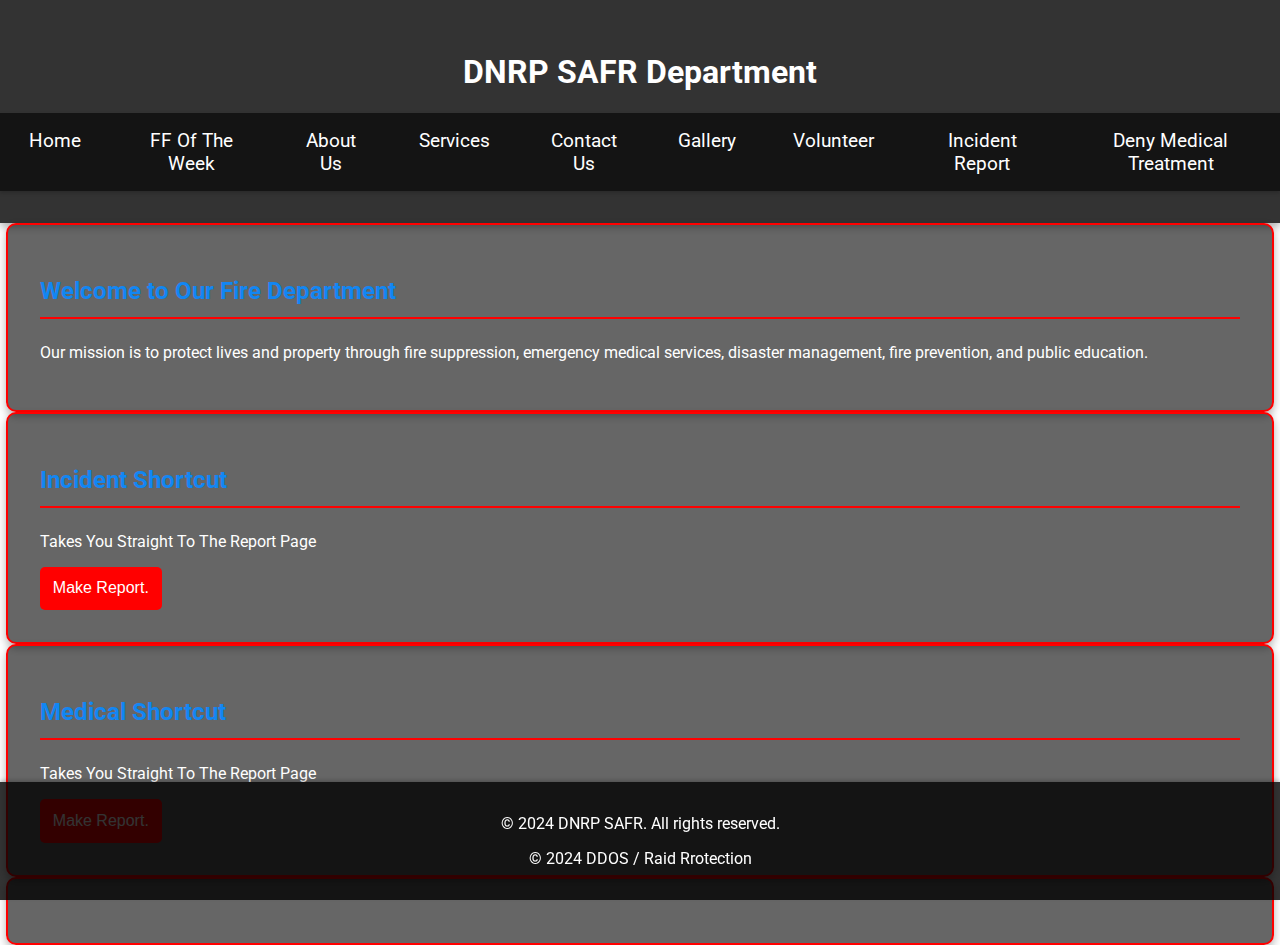
<file: index.html>
<!DOCTYPE html>
<html lang="en">
<head>
    <meta charset="UTF-8">
    <meta name="viewport" content="width=device-width, initial-scale=1.0">
    <title>DNRP SAFR Department - Home</title>
    <link rel="stylesheet" href="styles.css">
</head>
<body>
    <header>
        <h1>DNRP SAFR Department</h1>
        <nav>
            <a href="index.html">Home</a>
            <a href="firefighter-week.html">FF Of The Week</a>
            <a href="about.html">About Us</a>
            <a href="services.html">Services</a>
            <a href="contact.html">Contact Us</a>
            <a href="gallery.html">Gallery</a>
            <a href="volunteer.html">Volunteer</a>
            <a href="incident-report.html">Incident Report</a>
            <a href="deny-treatment.html">Deny Medical Treatment</a>
        </nav>
    </header>

    <div class="container home-content">
        <h2>Welcome to Our Fire Department</h2>
        <p>Our mission is to protect lives and property through fire suppression, emergency medical services, disaster management, fire prevention, and public education.</p>
    </div>
    <div class="container home-content">
        <h2>Incident Shortcut</h2>
        <p>Takes You Straight To The Report Page</p>
        <button onclick="location.href='incident-report.html'">Make Report.</button>
    </div>
    <div class="container home-content">
        <h2>Medical Shortcut</h2>
        <p>Takes You Straight To The Report Page</p>
        <button onclick="location.href='deny-treatment.html'">Make Report.</button>
    </div>
    <div class="container home-content">
    </div>
    <footer>
        <p>&copy; 2024 DNRP SAFR. All rights reserved.</p>
        <p>&copy; 2024 DDOS / Raid Rrotection</p>
    </footer>
</body>
</html>
</file>
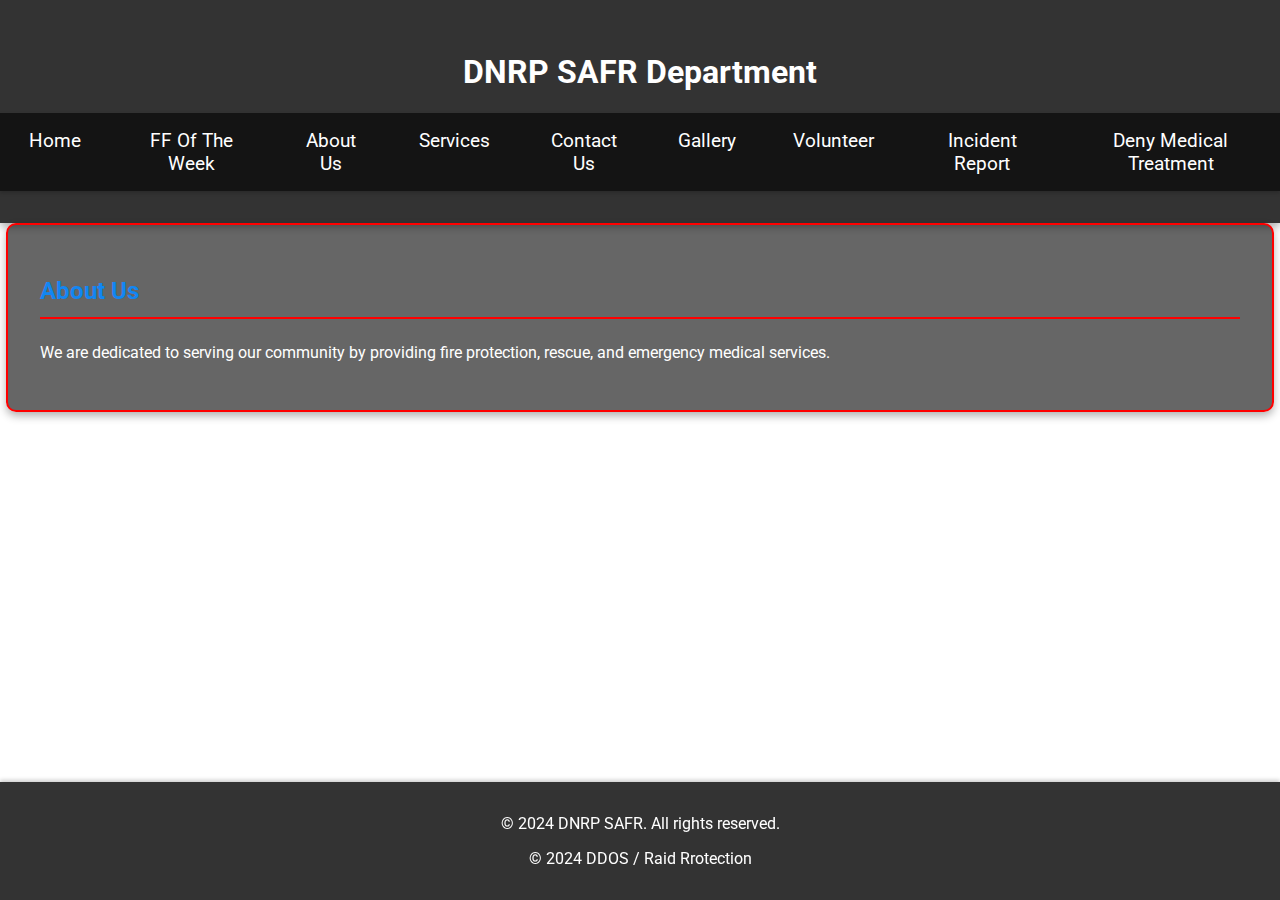
<file: about.html>
<!DOCTYPE html>
<html lang="en">
<head>
    <meta charset="UTF-8">
    <meta name="viewport" content="width=device-width, initial-scale=1.0">
    <title>DNRP SAFR Department - About Us</title>
    <link rel="stylesheet" href="styles.css">
</head>
<body>
    <header>
        <h1>DNRP SAFR Department</h1>
        <nav>
            <a href="index.html">Home</a>
            <a href="firefighter-week.html">FF Of The Week</a>
            <a href="about.html">About Us</a>
            <a href="services.html">Services</a>
            <a href="contact.html">Contact Us</a>
            <a href="gallery.html">Gallery</a>
            <a href="volunteer.html">Volunteer</a>
            <a href="incident-report.html">Incident Report</a>
            <a href="deny-treatment.html">Deny Medical Treatment</a>
        </nav>
    </header>

    <div class="container about">
        <h2>About Us</h2>
        <p>We are dedicated to serving our community by providing fire protection, rescue, and emergency medical services.</p>
    </div>

    <footer>
        <p>&copy; 2024 DNRP SAFR. All rights reserved.</p>
        <p>&copy; 2024 DDOS / Raid Rrotection</p>
    </footer>
</body>
</html>
</file>
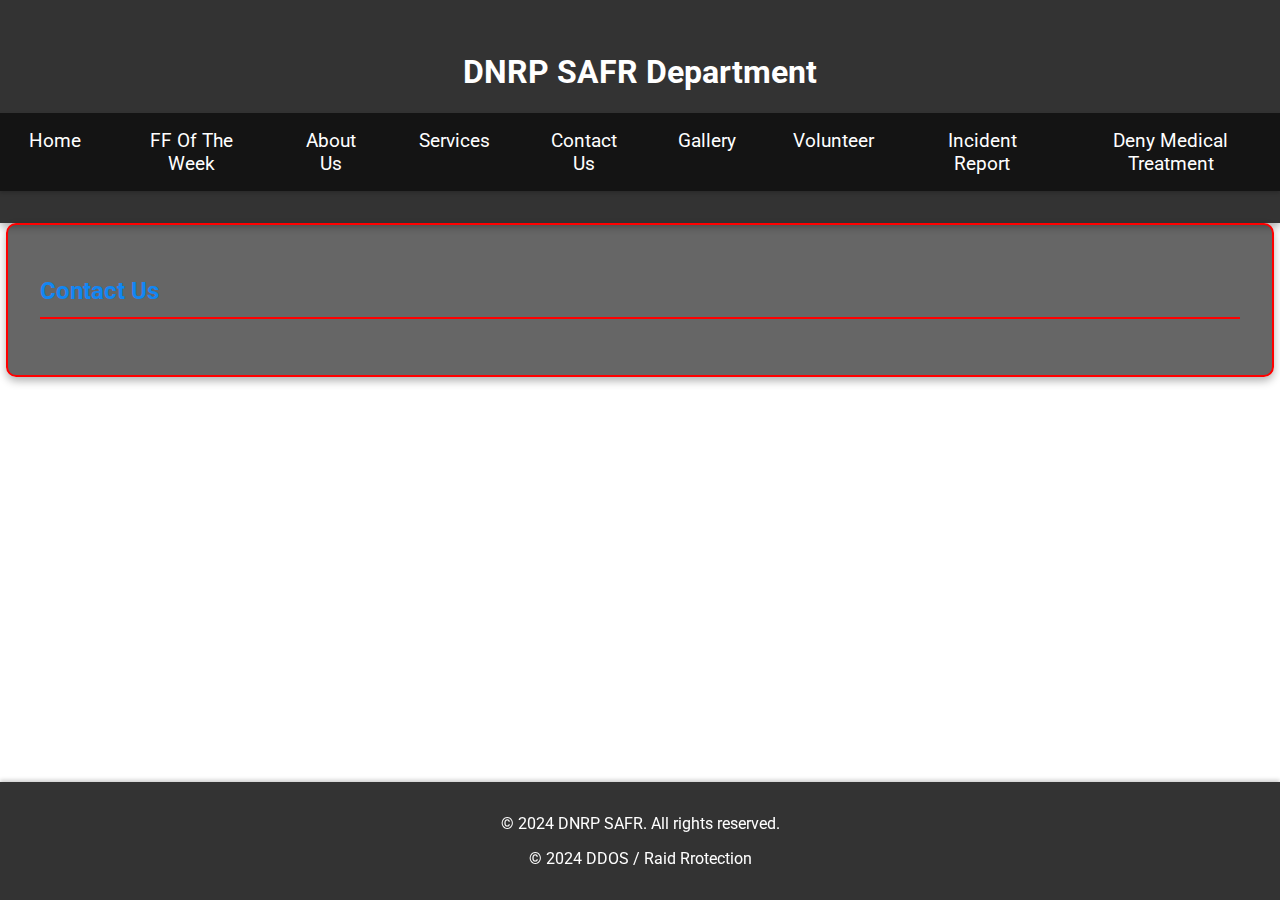
<file: contact.html>
<!DOCTYPE html>
<html lang="en">
<head>
    <meta charset="UTF-8">
    <meta name="viewport" content="width=device-width, initial-scale=1.0">
    <title>DNRP SAFR Department - Contact Us</title>
    <link rel="stylesheet" href="styles.css">
</head>
<body>
    <header>
        <h1>DNRP SAFR Department</h1>
        <nav>
            <a href="index.html">Home</a>
            <a href="firefighter-week.html">FF Of The Week</a>
            <a href="about.html">About Us</a>
            <a href="services.html">Services</a>
            <a href="contact.html">Contact Us</a>
            <a href="gallery.html">Gallery</a>
            <a href="volunteer.html">Volunteer</a>
            <a href="incident-report.html">Incident Report</a>
            <a href="deny-treatment.html">Deny Medical Treatment</a>
        </nav>
    </header>

    <div class="container contact">
        <h2>Contact Us</h2>
        <p></p>
        <p></p>
        <p></p>
    </div>

    <footer>
        <p>&copy; 2024 DNRP SAFR. All rights reserved.</p>
        <p>&copy; 2024 DDOS / Raid Rrotection</p>
    </footer>
</body>
</html>
</file>
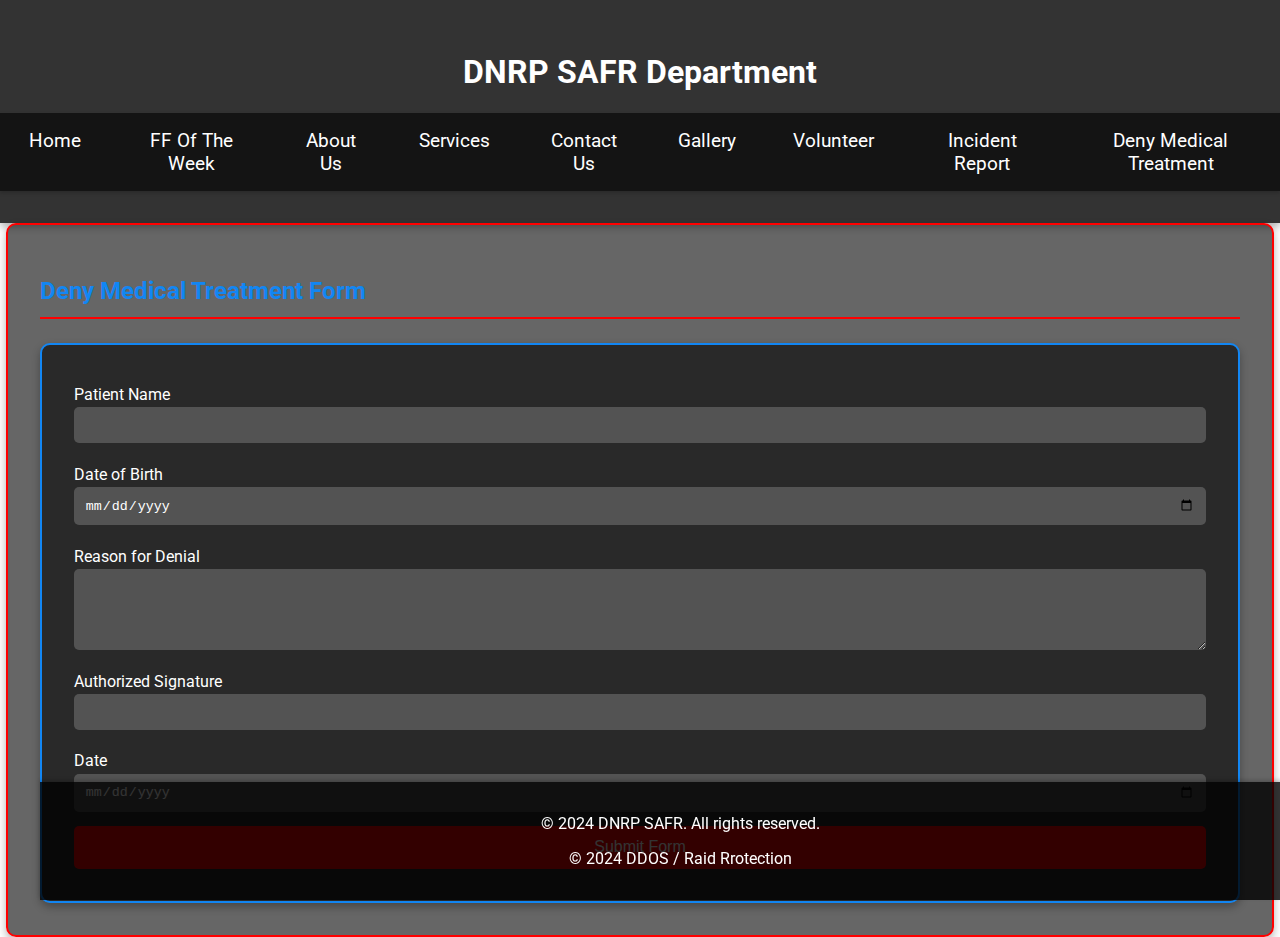
<file: deny-treatment.html>
<!DOCTYPE html>
<html lang="en">
<head>
    <meta charset="UTF-8">
    <meta name="viewport" content="width=device-width, initial-scale=1.0">
    <title>DNRP SAFR Department - Deny Medical Treatment</title>
    <link rel="stylesheet" href="styles.css">
</head>
<body>
    <header>
        <h1>DNRP SAFR Department</h1>
        <nav>
            <a href="index.html">Home</a>
            <a href="firefighter-week.html">FF Of The Week</a>
            <a href="about.html">About Us</a>
            <a href="services.html">Services</a>
            <a href="contact.html">Contact Us</a>
            <a href="gallery.html">Gallery</a>
            <a href="volunteer.html">Volunteer</a>
            <a href="incident-report.html">Incident Report</a>
            <a href="deny-treatment.html">Deny Medical Treatment</a>
        </nav>
    </header>

    <div class="container deny-treatment">
        <h2>Deny Medical Treatment Form</h2>
        <div class="form-container">
        <form id="denyTreatmentForm">
            <label for="patientName">Patient Name</label>
            <input type="text" id="patientName" name="patientName" required>

            <label for="dob">Date of Birth</label>
            <input type="date" id="dob" name="dob" required>

            <label for="reason">Reason for Denial</label>
            <textarea id="reason" name="reason" rows="4" required></textarea>

            <label for="authorizedSignature">Authorized Signature</label>
            <input type="text" id="authorizedSignature" name="authorizedSignature" required>

            <label for="date">Date</label>
            <input type="date" id="date" name="date" required>

            <button type="submit">Submit Form</button>
        </form>
    </div>

    <footer>
        <p>&copy; 2024 DNRP SAFR. All rights reserved.</p>
        <p>&copy; 2024 DDOS / Raid Rrotection</p>
    </footer>

    <script src="denytreatment.js"></script>
</body>
</html>
</file>
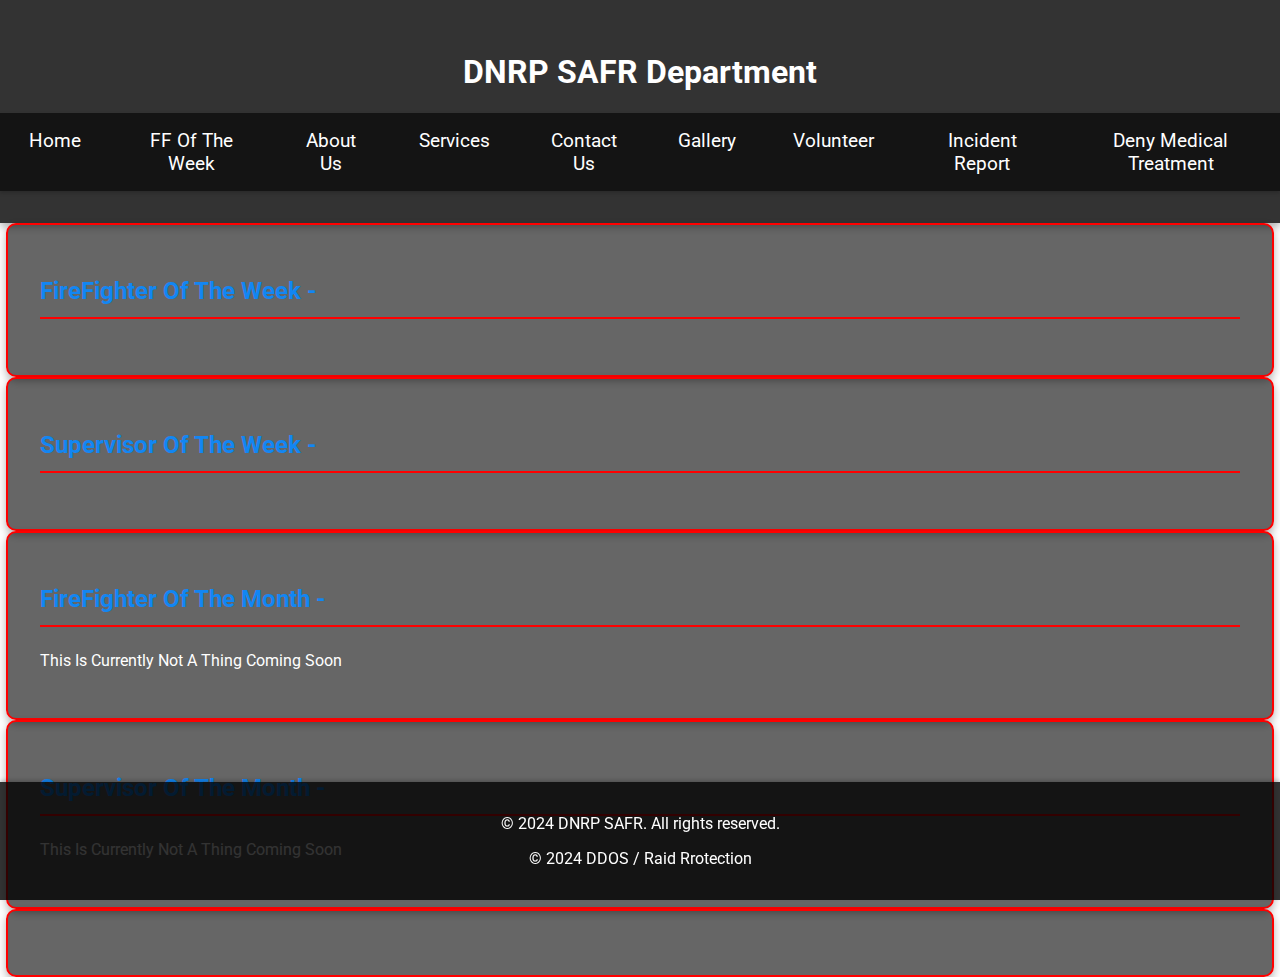
<file: firefighter-week.html>
<!DOCTYPE html>
<html lang="en">
<head>
    <meta charset="UTF-8">
    <meta name="viewport" content="width=device-width, initial-scale=1.0">
    <title>DNRP SAFR Department - Home</title>
    <link rel="stylesheet" href="styles.css">
</head>
<body>
    <header>
        <h1>DNRP SAFR Department</h1>
        <nav>
            <a href="index.html">Home</a>
            <a href="firefighter-week.html">FF Of The Week</a>
            <a href="about.html">About Us</a>
            <a href="services.html">Services</a>
            <a href="contact.html">Contact Us</a>
            <a href="gallery.html">Gallery</a>
            <a href="volunteer.html">Volunteer</a>
            <a href="incident-report.html">Incident Report</a>
            <a href="deny-treatment.html">Deny Medical Treatment</a>
        </nav>
    </header>

        <!-- FireFighter Of The Week -->
    <div class="container home-content">
        <h2>FireFighter Of The Week - </h2>
        <p></p>
    </div>

         <!-- Supervisor Of The Week -->
    <div class="container home-content">
        <h2>Supervisor Of The Week - </h2>
        <p></p>
    </div>
    
    <!-- FireFighter Of The Month -->
    <div class="container home-content">
        <h2>FireFighter Of The Month - </h2>
        <p>This Is Currently Not A Thing Coming Soon</p>
    </div>

        <!-- Supervisor Of The Month -->
    <div class="container home-content">
        <h2>Supervisor Of The Month - </h2>
        <p>This Is Currently Not A Thing Coming Soon</p>
    </div>


    <div class="container home-content">
    </div>


    <footer>
        <p>&copy; 2024 DNRP SAFR. All rights reserved.</p>
        <p>&copy; 2024 DDOS / Raid Rrotection</p>
    </footer>
</body>
</html>
</file>
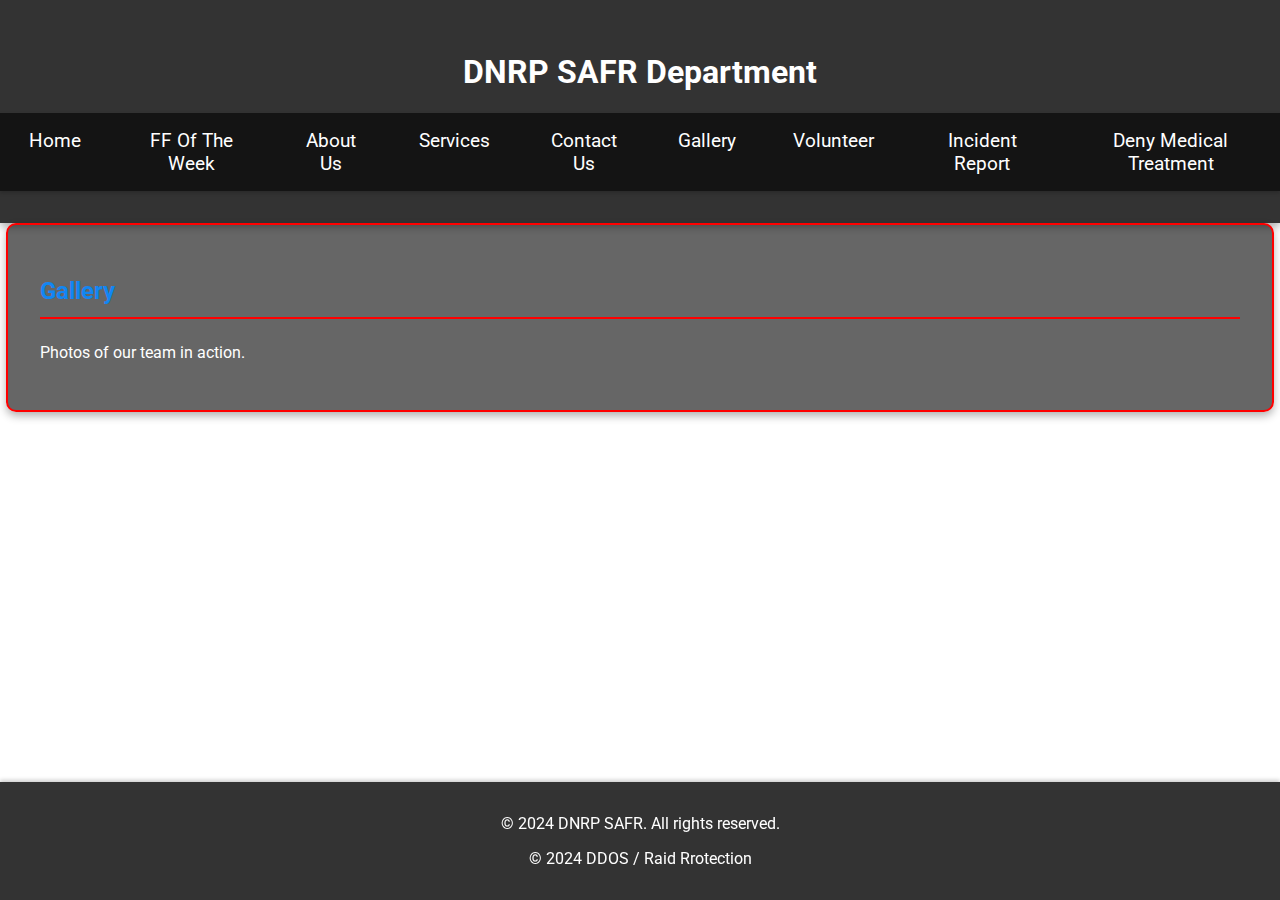
<file: gallery.html>
<!DOCTYPE html>
<html lang="en">
<head>
    <meta charset="UTF-8">
    <meta name="viewport" content="width=device-width, initial-scale=1.0">
    <title>DNRP SAFR Department - Gallery</title>
    <link rel="stylesheet" href="styles.css">
</head>
<body>
    <header>
        <h1>DNRP SAFR Department</h1>
        <nav>
            <a href="index.html">Home</a>
            <a href="firefighter-week.html">FF Of The Week</a>
            <a href="about.html">About Us</a>
            <a href="services.html">Services</a>
            <a href="contact.html">Contact Us</a>
            <a href="gallery.html">Gallery</a>
            <a href="volunteer.html">Volunteer</a>
            <a href="incident-report.html">Incident Report</a>
            <a href="deny-treatment.html">Deny Medical Treatment</a>
        </nav>
    </header>

    <div class="container gallery">
        <h2>Gallery</h2>
        <p>Photos of our team in action.</p>
    </div>

    <footer>
        <p>&copy; 2024 DNRP SAFR. All rights reserved.</p>
        <p>&copy; 2024 DDOS / Raid Rrotection</p>
    </footer>
</body>
</html>
</file>
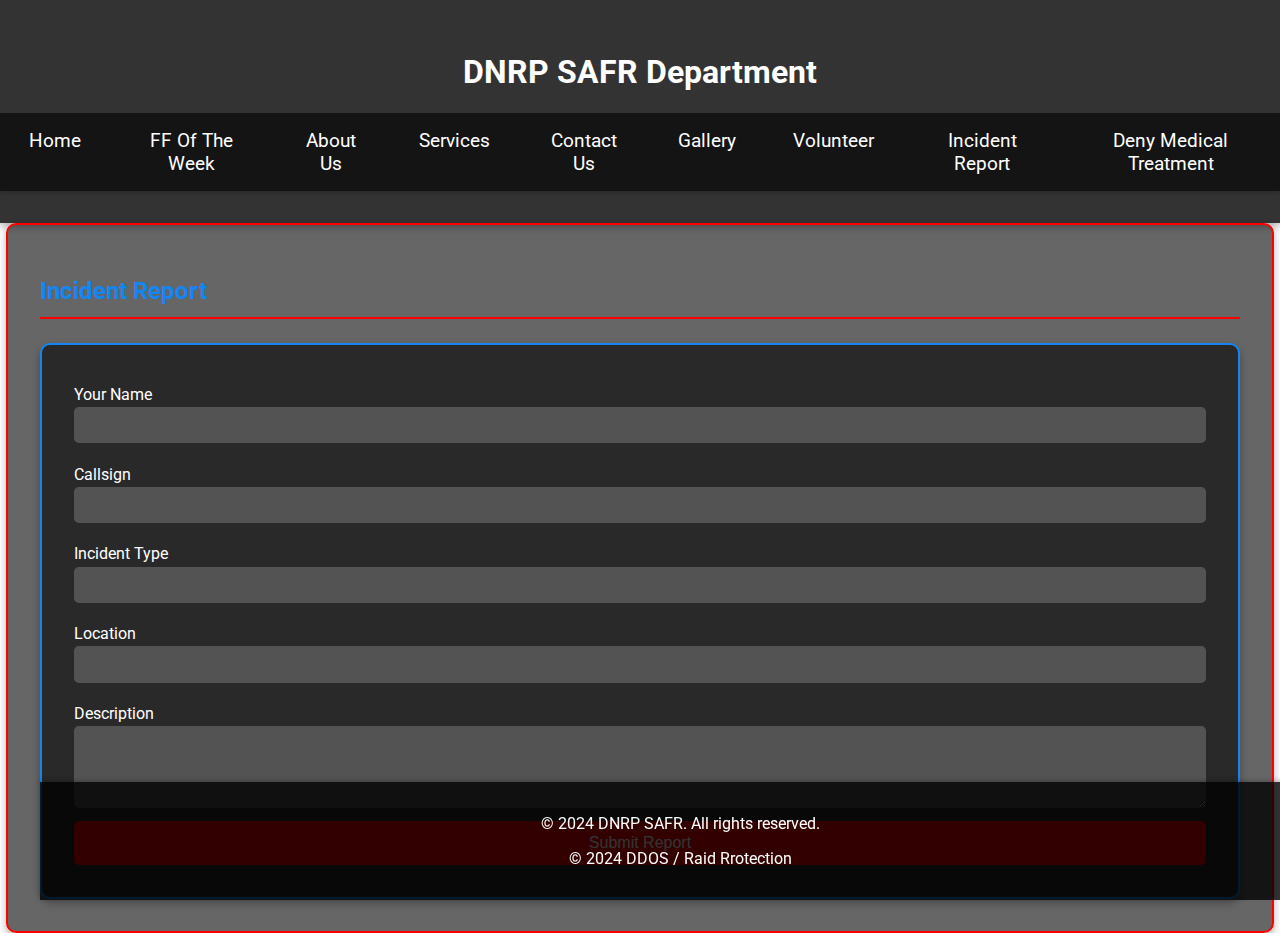
<file: incident-report.html>
<!DOCTYPE html>
<html lang="en">
<head>
    <meta charset="UTF-8">
    <meta name="viewport" content="width=device-width, initial-scale=1.0">
    <title>DNRP SAFR Department - Incident Report</title>
    <link rel="stylesheet" href="styles.css">
</head>
<body>
    <header>
        <h1>DNRP SAFR Department</h1>
        <nav>
            <a href="index.html">Home</a>
            <a href="firefighter-week.html">FF Of The Week</a>
            <a href="about.html">About Us</a>
            <a href="services.html">Services</a>
            <a href="contact.html">Contact Us</a>
            <a href="gallery.html">Gallery</a>
            <a href="volunteer.html">Volunteer</a>
            <a href="incident-report.html">Incident Report</a>
            <a href="deny-treatment.html">Deny Medical Treatment</a>
        </nav>
    </header>

    <div class="container">
        <h2>Incident Report</h2>
        <div class="form-container">
            <form id="incidentForm">
                <label for="yourName">Your Name</label>
                <input type="text" id="yourName" name="yourName" required>
            
                <label for="callsign">Callsign</label>
                <input type="text" id="callsign" name="callsign" required>
            
                <label for="incidentType">Incident Type</label>
                <input type="text" id="incidentType" name="incidentType" required>
            
                <label for="location">Location</label>
                <input type="text" id="location" name="location" required>
            
                <label for="description">Description</label>
                <textarea id="description" name="description" rows="4" required></textarea>
            
                <button type="submit">Submit Report</button>
            </form>            
    </div>

    <footer>
        <p>&copy; 2024 DNRP SAFR. All rights reserved.</p>
        <p>&copy; 2024 DDOS / Raid Rrotection</p>
    </footer>

    <script src="incidentreport.js"></script>
</body>
</html>
</file>
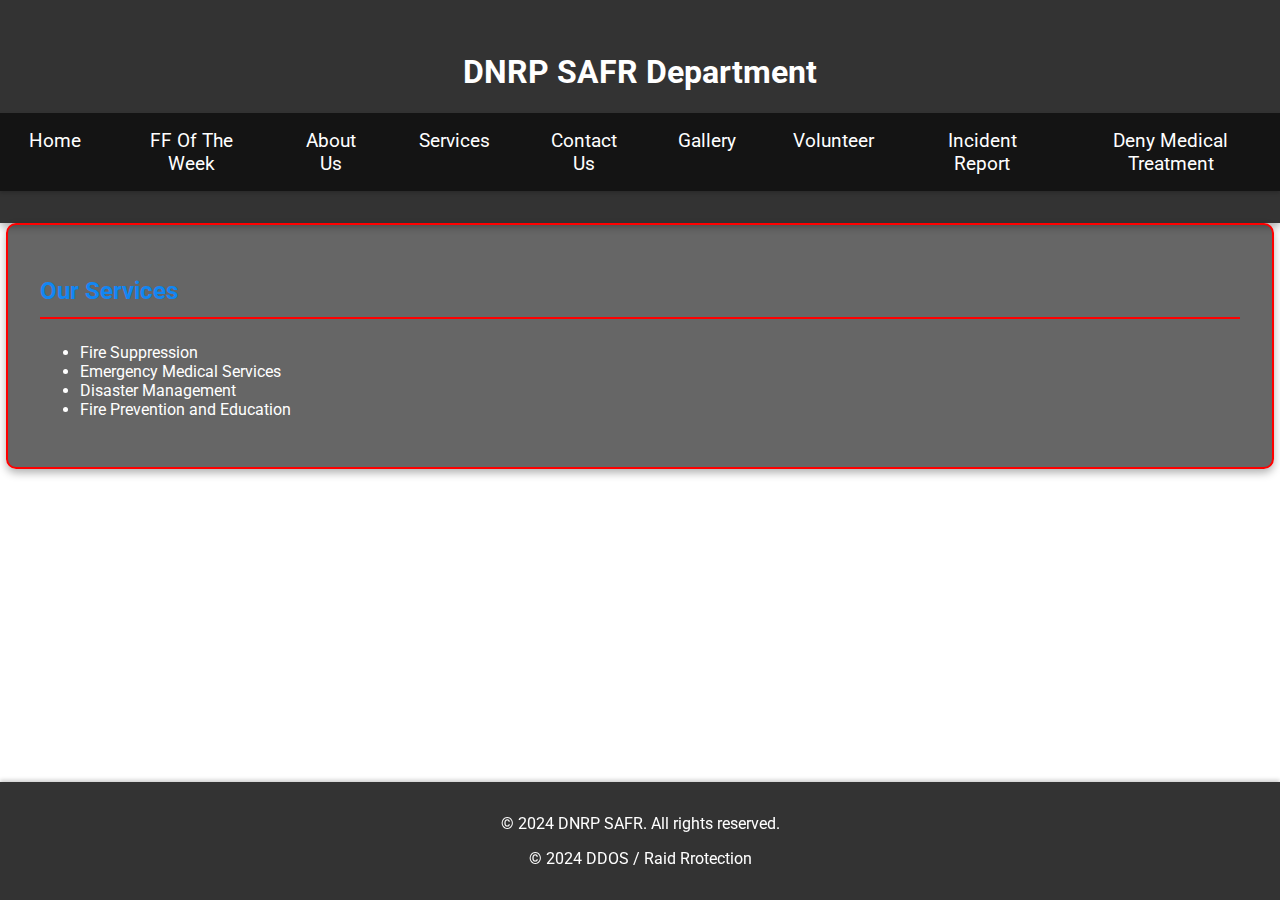
<file: services.html>
<!DOCTYPE html>
<html lang="en">
<head>
    <meta charset="UTF-8">
    <meta name="viewport" content="width=device-width, initial-scale=1.0">
    <title>DNRP SAFR Department - Services</title>
    <link rel="stylesheet" href="styles.css">
</head>
<body>
    <header>
        <h1>DNRP SAFR Department</h1>
        <nav>
            <a href="index.html">Home</a>
            <a href="firefighter-week.html">FF Of The Week</a>
            <a href="about.html">About Us</a>
            <a href="services.html">Services</a>
            <a href="contact.html">Contact Us</a>
            <a href="gallery.html">Gallery</a>
            <a href="volunteer.html">Volunteer</a>
            <a href="incident-report.html">Incident Report</a>
            <a href="deny-treatment.html">Deny Medical Treatment</a>
        </nav>
    </header>

    <div class="container services">
        <h2>Our Services</h2>
        <ul>
            <li>Fire Suppression</li>
            <li>Emergency Medical Services</li>
            <li>Disaster Management</li>
            <li>Fire Prevention and Education</li>
        </ul>
    </div>

    <footer>
        <p>&copy; 2024 DNRP SAFR. All rights reserved.</p>
        <p>&copy; 2024 DDOS / Raid Rrotection</p>
    </footer>
</body>
</html>
</file>
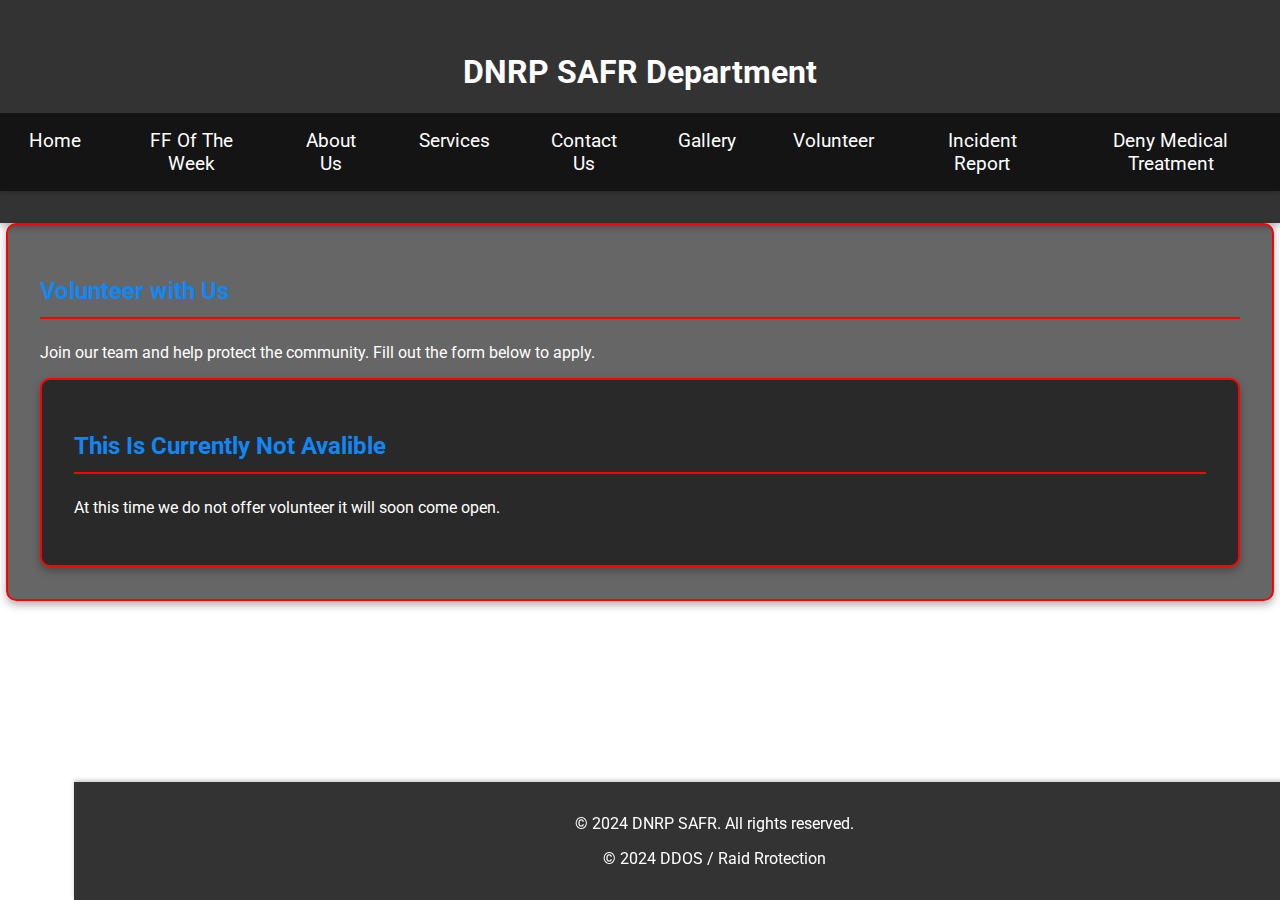
<file: volunteer.html>
<!DOCTYPE html>
<html lang="en">
<head>
    <meta charset="UTF-8">
    <meta name="viewport" content="width=device-width, initial-scale=1.0">
    <title>DNRP SAFR Department - Volunteer</title>
    <link rel="stylesheet" href="styles.css">
</head>
<body>
    <header>
        <h1>DNRP SAFR Department</h1>
        <nav>
            <a href="index.html">Home</a>
            <a href="firefighter-week.html">FF Of The Week</a>
            <a href="about.html">About Us</a>
            <a href="services.html">Services</a>
            <a href="contact.html">Contact Us</a>
            <a href="gallery.html">Gallery</a>
            <a href="volunteer.html">Volunteer</a>
            <a href="incident-report.html">Incident Report</a>
            <a href="deny-treatment.html">Deny Medical Treatment</a>
        </nav>
    </header>

    <div class="container volunteer">
        <div class="volunteer-container">
        <h2>Volunteer with Us</h2>
        <p>Join our team and help protect the community. Fill out the form below to apply.</p>
    </div>
    <div class="container volunteer">
        <div class="volunteer-container">
        <h2>This Is Currently Not Avalible</h2>
        <p>At this time we do not offer volunteer it will soon come open.</p>
    </div>

    <footer>
        <p>&copy; 2024 DNRP SAFR. All rights reserved.</p>
        <p>&copy; 2024 DDOS / Raid Rrotection</p>
    </footer>
</body>
</html>
</file>
<file: styles.css>
/* styles.css */
@import url('https://fonts.googleapis.com/css2?family=Roboto:wght@400;700&display=swap');

body {
    font-family: 'Roboto', sans-serif;
    margin: 0;
    padding: 0;
    background-image: url('https://forum.cfx.re/uploads/default/original/4X/e/e/6/ee6e52e091ebb88d63dcdec7f9cbd140ee3ba4c2.jpeg');
    background-size: cover;
    color: #ffffff;
    overflow-x: hidden;
}

header {
    background-color: rgba(0, 0, 0, 0.8);
    padding: 2em 0;
    text-align: center;
    box-shadow: 0 4px 8px rgba(0, 0, 0, 0.3);
    animation: fadeIn 1s ease-in-out;
}

nav {
    display: flex;
    justify-content: center;
    background-color: rgba(0, 0, 0, 0.6);
    padding: 1em 0;
    box-shadow: 0 2px 4px rgba(0, 0, 0, 0.2);
    animation: fadeIn 1s ease-in-out 0.5s;
}

nav a {
    position: relative;
    color: #fff;
    margin: 0 1.5em;
    text-decoration: none;
    font-size: 1.2em;
    transition: color 0.3s, transform 0.3s;
}

nav a::after {
    content: '';
    position: absolute;
    width: 0;
    height: 2px;
    display: block;
    margin-top: 5px;
    right: 0;
    background: #ff0000;
    transition: width 0.3s ease, background-color 0.3s ease;
    -webkit-transition: width 0.3s ease, background-color 0.3s ease;
}

nav a:hover {
    color: #ff0000;
    transform: scale(1.1);
}

nav a:hover::after {
    width: 100%;
    left: 0;
    background: #ff0000;
}

.container {
    background-color: rgba(0, 0, 0, 0.6); /* Semi-transparent black background */
    padding: 2em;
    border-radius: 10px;
    box-shadow: 0 4px 8px rgba(0, 0, 0, 0.3); /* Adds a shadow around the box */
    border: 2px solid #ff0000; /* Blue border around the container */
    max-width: 1200px;
    margin: auto; /* Center the container */
    animation: slideInUp 1s ease-in-out;
}


.home-content, .services, .about, .contact, .gallery, .volunteer {
    background-color: rgba(0, 0, 0, 0.6);
    padding: 2em;
    border-radius: 10px;
    box-shadow: 0 4px 8px rgba(0, 0, 0, 0.3);
    animation: slideInUp 1s ease-in-out;
}

h2 {
    border-bottom: 2px solid #ff0000;
    padding-bottom: 0.5em;
    margin-bottom: 1em;
    color: #1286f3;
}

footer {
    background-color: rgba(0, 0, 0, 0.8);
    color: #fff;
    text-align: center;
    padding: 1em 0;
    position: fixed;
    width: 100%;
    bottom: 0;
    box-shadow: 0 -2px 4px rgba(0, 0, 0, 0.2);
    animation: fadeIn 1s ease-in-out 1s;
}

@keyframes fadeIn {
    from { opacity: 0; }
    to { opacity: 1; }
}

@keyframes slideInUp {
    from { transform: translateY(20px); opacity: 0; }
    to { transform: translateY(0); opacity: 1; }
}

/* Add this to your styles.css file */

.incident-report {
    background-color: rgba(0, 0, 0, 0.6);
    padding: 2em;
    border-radius: 10px;
    box-shadow: 0 4px 8px rgba(0, 0, 0, 0.3);
    animation: slideInUp 1s ease-in-out;
}

form {
    display: flex;
    flex-direction: column;
}

label {
    margin: 0.5em 0 0.2em;
    color: #ffffff;
}

input, textarea {
    padding: 0.8em;
    margin-bottom: 1em;
    border: none;
    border-radius: 5px;
    background: rgba(255, 255, 255, 0.2);
    color: #ffffff;
}

input:focus, textarea:focus {
    outline: none;
    background: rgba(255, 255, 255, 0.3);
}

button {
    padding: 0.8em;
    border: none;
    border-radius: 5px;
    background: #ff0000;
    color: #fff;
    font-size: 1em;
    cursor: pointer;
    transition: background-color 0.3s, transform 0.3s;
    position: relative;
    overflow: hidden;
}

button:hover {
    background: #ff0000;
    transform: scale(1.05);
}

button::after {
    content: '';
    position: absolute;
    width: 0;
    height: 2px;
    display: block;
    margin-top: 5px;
    right: 0;
    background: #fff;
    transition: width 0.3s ease, background-color 0.3s ease;
    -webkit-transition: width 0.3s ease, background-color 0.3s ease;
}

button:hover::after {
    width: 100%;
    left: 0;
    background: #fff;
}

.form-container {
    background-color: rgba(0, 0, 0, 0.6); /* Semi-transparent black background */
    padding: 2em;
    border-radius: 10px;
    box-shadow: 0 4px 8px rgba(0, 0, 0, 0.3); /* Adds a shadow around the box */
    max-width: 1200px;
    margin: auto; /* Center the form box */
    animation: slideInUp 2s ease-in-out;
    border: 2px solid #1286f3; /* Blue border around the box */
}
</file>
